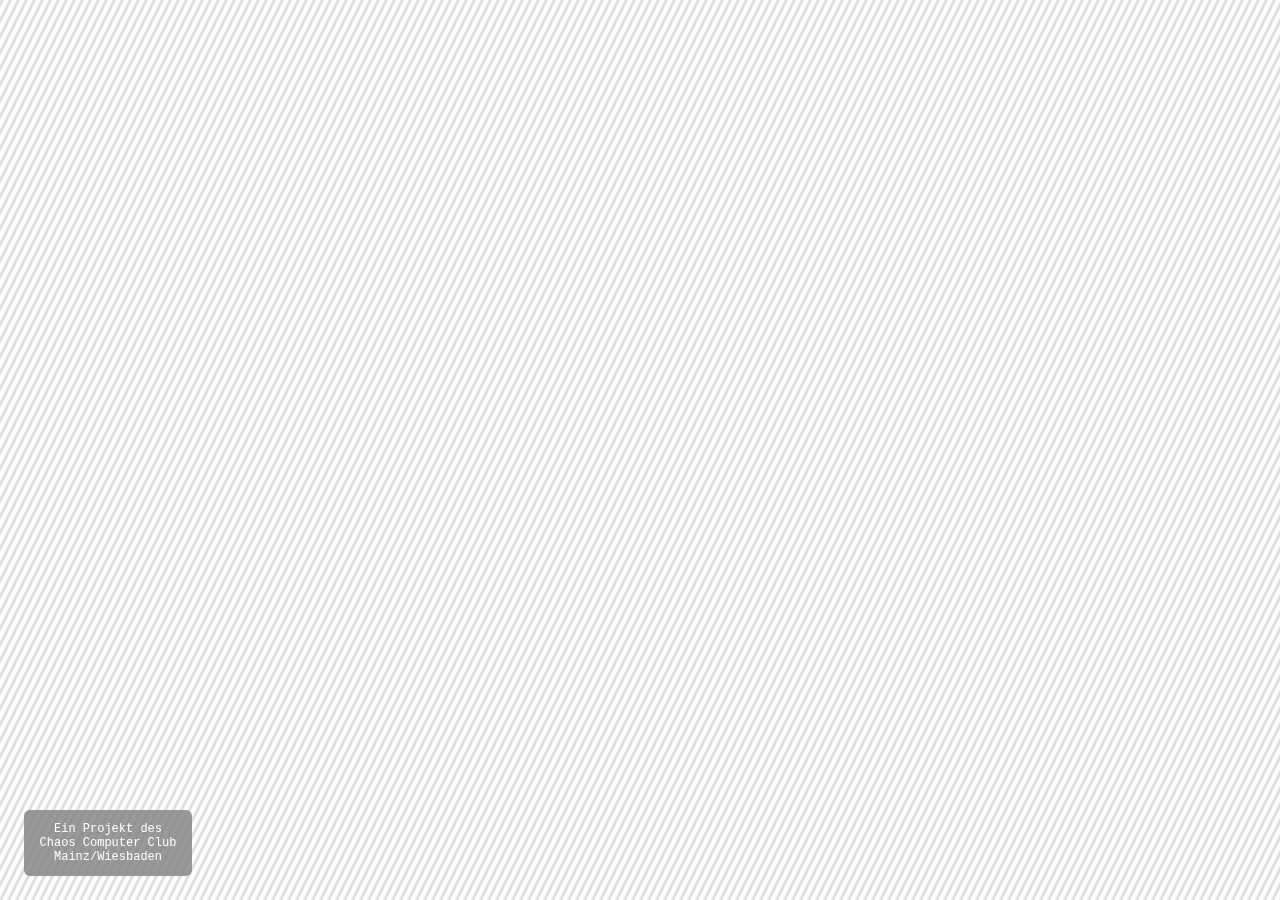
<file: _etc/frame.html>
<!DOCTYPE HTML>
<html>
<head>
    <meta charset="UTF-8" />
    <title>#fnordpad</title>
    <style type="text/css">
        @font-face {
        font-family: 'SourceCodeProRegular';
        src: url('http://localhost:5000/static/fonts/SourceCodePro-Regular-webfont.eot');
        src: url('http://localhost:5000/static/fonts/SourceCodePro-Regular-webfont.eot?#iefix') format('embedded-opentype'),
             url('http://localhost:5000/static/fonts/SourceCodePro-Regular-webfont.woff') format('woff'),
             url('http://localhost:5000/static/fonts/SourceCodePro-Regular-webfont.ttf') format('truetype'),
             url('http://localhost:5000/static/fonts/SourceCodePro-Regular-webfont.svg#SourceCodeProRegular') format('svg');
        font-weight: normal;
        font-style: normal;
        }
        *
        {
            margin: 0;
            padding: 0;
        }
        body
        {
            background: #000000;
            background-image: url('dede.png');
            color: #ffffff;
            font-family: 'SourceCodeProRegular', 'Courier', 'Monaco', sans-serif;
            font-size: 12px;
        }

        iframe[name=fnordpad]
        {
            border: 0;
            position: absolute;
            width: 100%;
            height: 100%;
        }

        .flash
        {
            position: absolute;
            background: rgb(128,128,128);
            background: rgba(128,128,128,0.8);
            font-size: 1em;
            left: 1em;
            bottom: 1em;
            margin: 1em;
            padding: 1em;
            border-radius: .5em;
            width: 12em;
            text-align: center;
        }
    </style>
    <script type="text/javascript">
        var timeout = 2300000;
        window.onload=setTimeout('window.location.reload();', timeout);
    </script>
</head>
<body>

<iframe src="http://localhost:5000/" name="fnordpad">
  <p>kaputt</p>
</iframe>
<div class="flash">
    <p>Ein Projekt des</p>
    <p>Chaos Computer Club</p>
    <p>Mainz/Wiesbaden</p>
</div>

</body>
</html>
</file>
